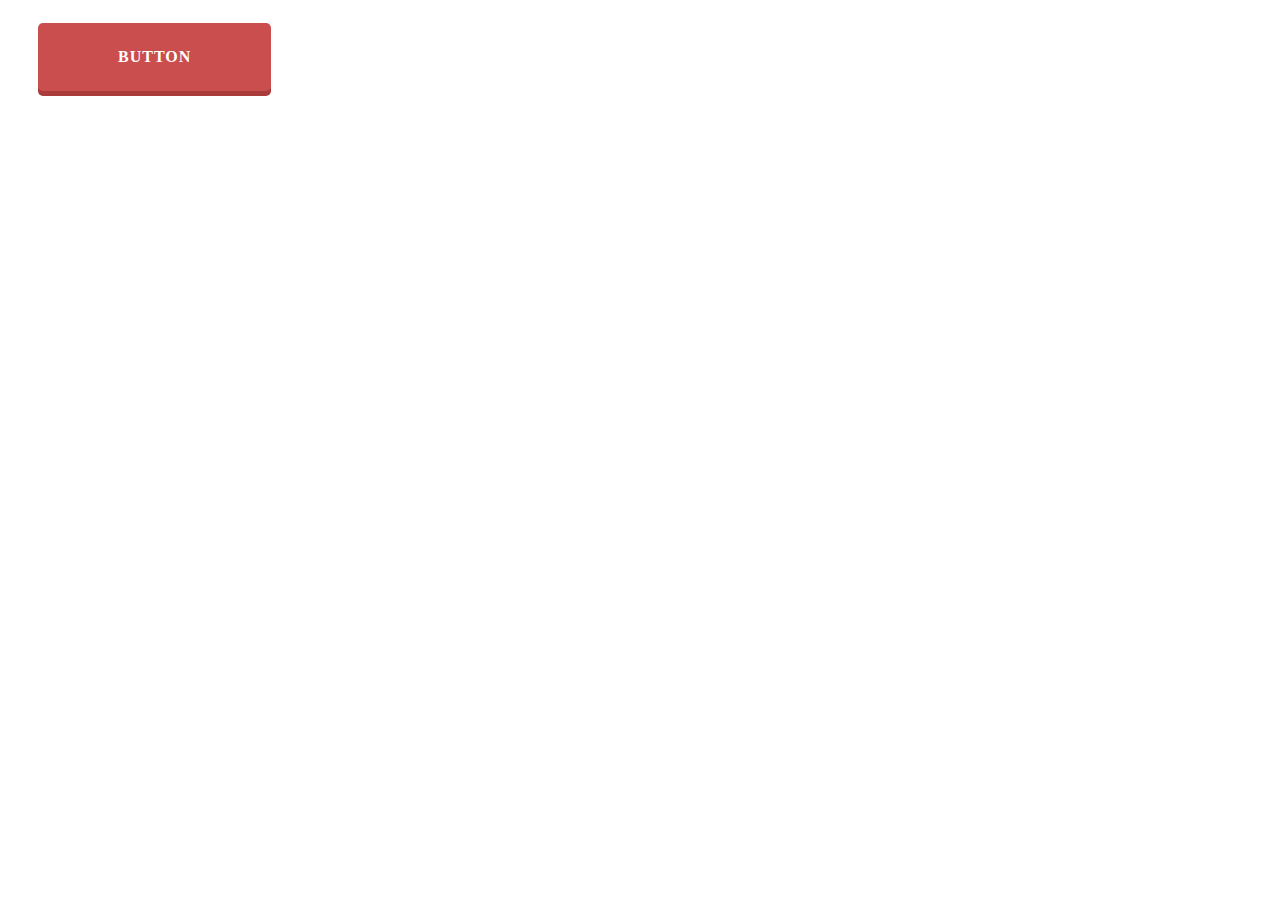
<file: CreativeButtons/index.html>
<!DOCTYPE html>
<html lang="en" class="no-js">
	<head>
		<link rel="stylesheet" type="text/css" href="component.css" />
	</head>
	
    <body>
		<div class="container">
			<!-- Top Navigation -->
<button class="btn btn">Button</button>	
		</div><!-- /container -->
	</body>
</html>
</file>
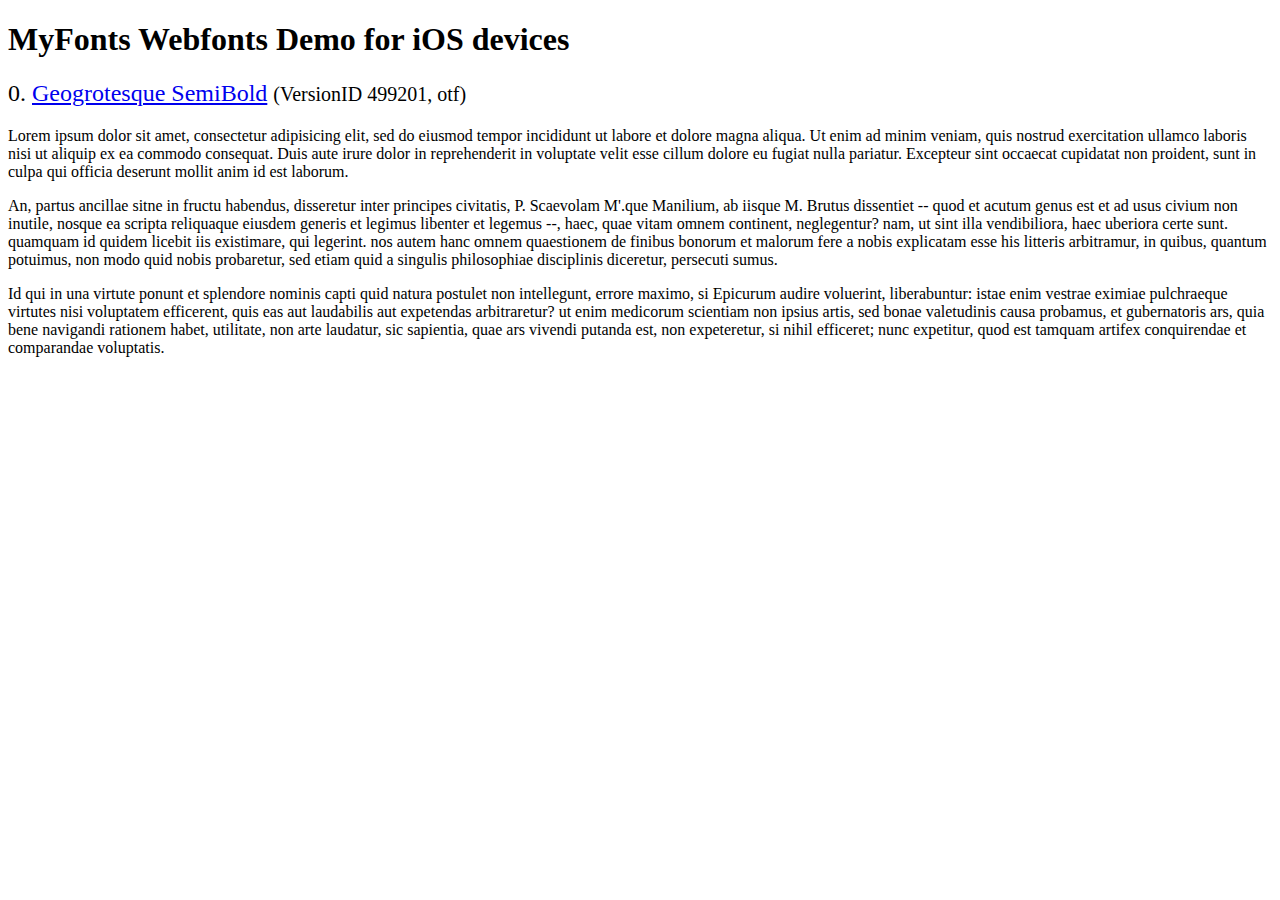
<file: flexslider/demo/fonts/webfonts/geo-semibold/svg/index.html>
<!DOCTYPE html>
<html>
<head>
<title>MyFonts Webfonts Demo for iOS devices</title>
<meta http-equiv="content-type" content="text/html; charset=utf-8" />

<style type="text/css" media="all">

	h2 {
		 font-weight:normal;
	}

		
	@font-face {
		font-family:"Geogrotesque-SemiBold";
		src:url("style_169898.svg#Geogrotesque-SemiBold") format("svg");
	}
	
	.webfont_0 {
		font-family: Geogrotesque-SemiBold;
	}
		
</style>

</head>

<body>

<h1>MyFonts Webfonts Demo for iOS devices</h1>


<h2>0. <span class='webfont_0'><a href='http://new.myfonts.com/search/style::169898/'>Geogrotesque SemiBold</a></span>
<small>(VersionID 499201, otf)</small>
</h2>

<p class='webfont_0'>Lorem ipsum dolor sit amet, consectetur adipisicing elit, sed do eiusmod tempor incididunt ut labore et dolore magna aliqua. Ut enim ad minim veniam, quis nostrud exercitation ullamco laboris nisi ut aliquip ex ea commodo consequat. Duis aute irure dolor in reprehenderit in voluptate velit esse cillum dolore eu fugiat nulla pariatur. Excepteur sint occaecat cupidatat non proident, sunt in culpa qui officia deserunt mollit anim id est laborum.</p>

<p class='webfont_0'>An, partus ancillae sitne in fructu habendus, disseretur inter principes civitatis, P. Scaevolam M'.que Manilium, ab iisque M. Brutus dissentiet -- quod et acutum genus est et ad usus civium non inutile, nosque ea scripta reliquaque eiusdem generis et legimus libenter et legemus --, haec, quae vitam omnem continent, neglegentur? nam, ut sint illa vendibiliora, haec uberiora certe sunt. quamquam id quidem licebit iis existimare, qui legerint. nos autem hanc omnem quaestionem de finibus bonorum et malorum fere a nobis explicatam esse his litteris arbitramur, in quibus, quantum potuimus, non modo quid nobis probaretur, sed etiam quid a singulis philosophiae disciplinis diceretur, persecuti sumus.</p>

<p class='webfont_0'>Id qui in una virtute ponunt et splendore nominis capti quid natura postulet non intellegunt, errore maximo, si Epicurum audire voluerint, liberabuntur: istae enim vestrae eximiae pulchraeque virtutes nisi voluptatem efficerent, quis eas aut laudabilis aut expetendas arbitraretur? ut enim medicorum scientiam non ipsius artis, sed bonae valetudinis causa probamus, et gubernatoris ars, quia bene navigandi rationem habet, utilitate, non arte laudatur, sic sapientia, quae ars vivendi putanda est, non expeteretur, si nihil efficeret; nunc expetitur, quod est tamquam artifex conquirendae et comparandae voluptatis.</p>




</body>
</html>
</file>
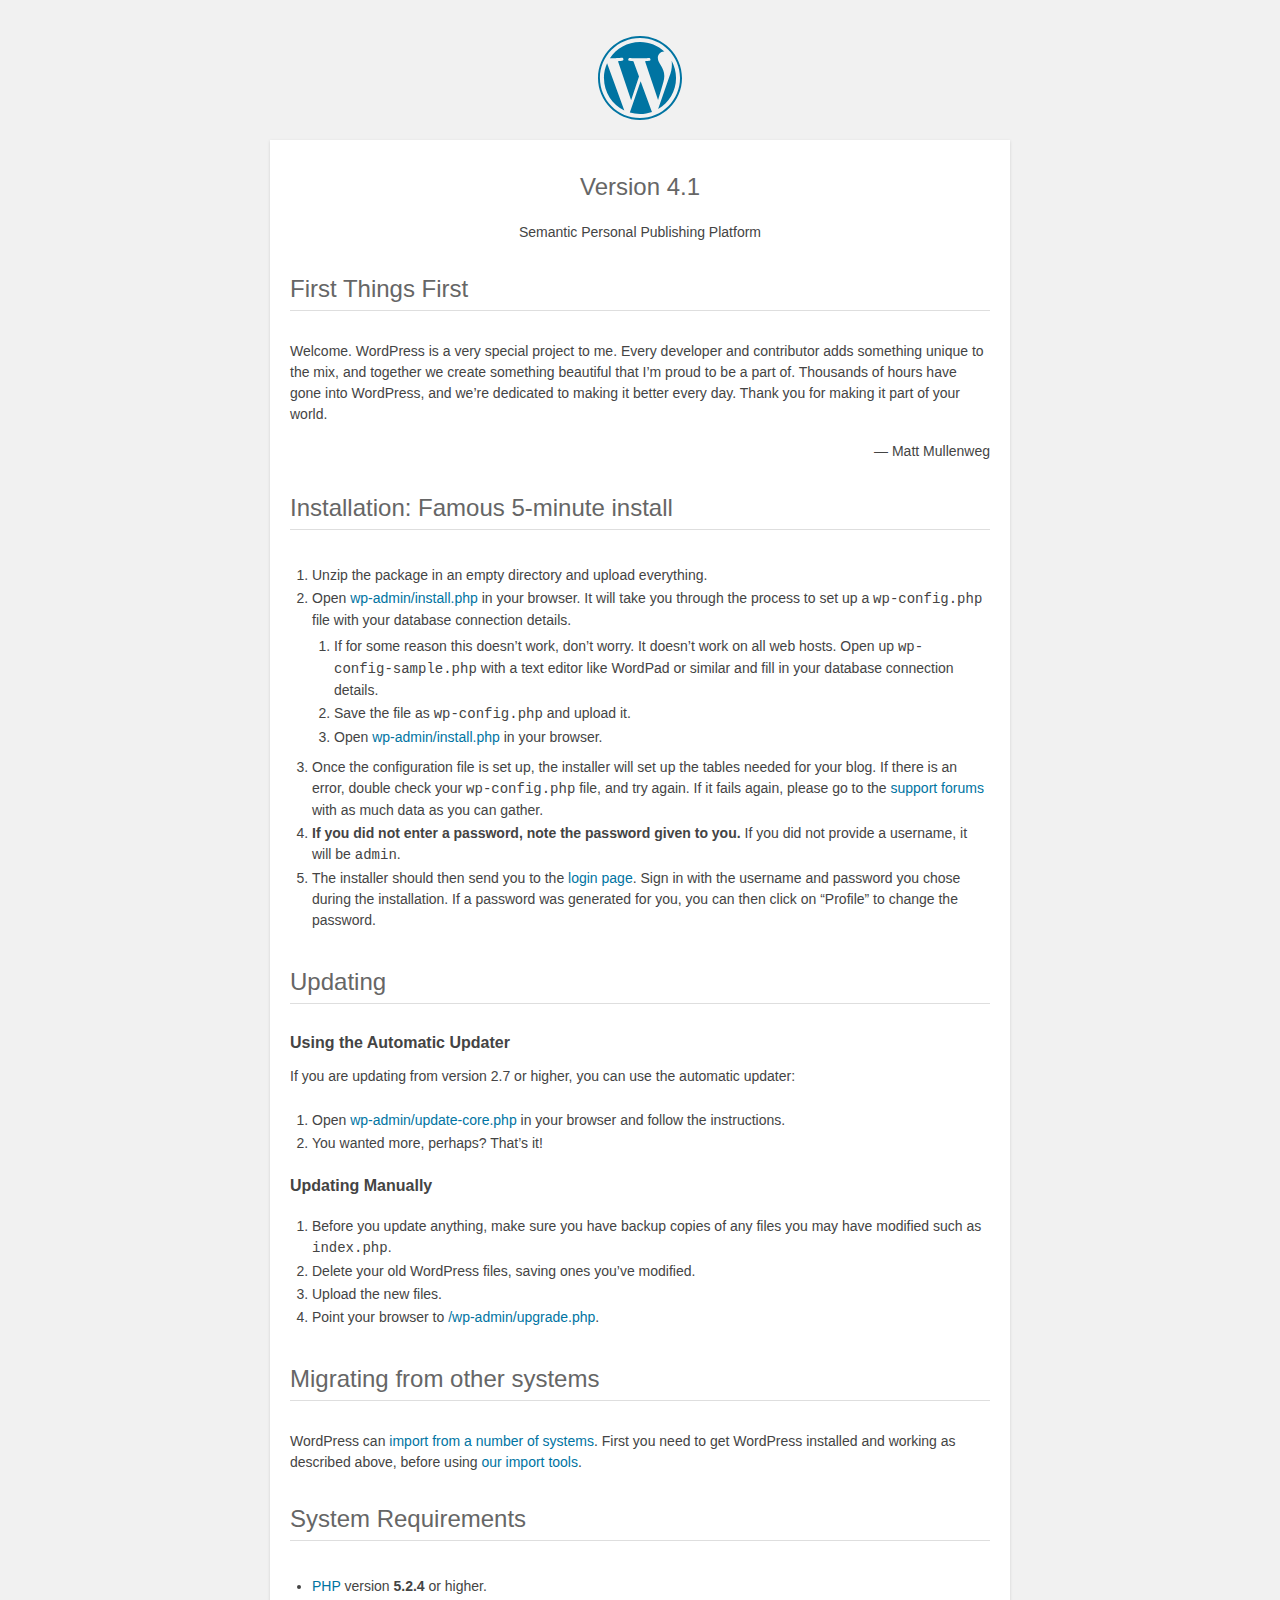
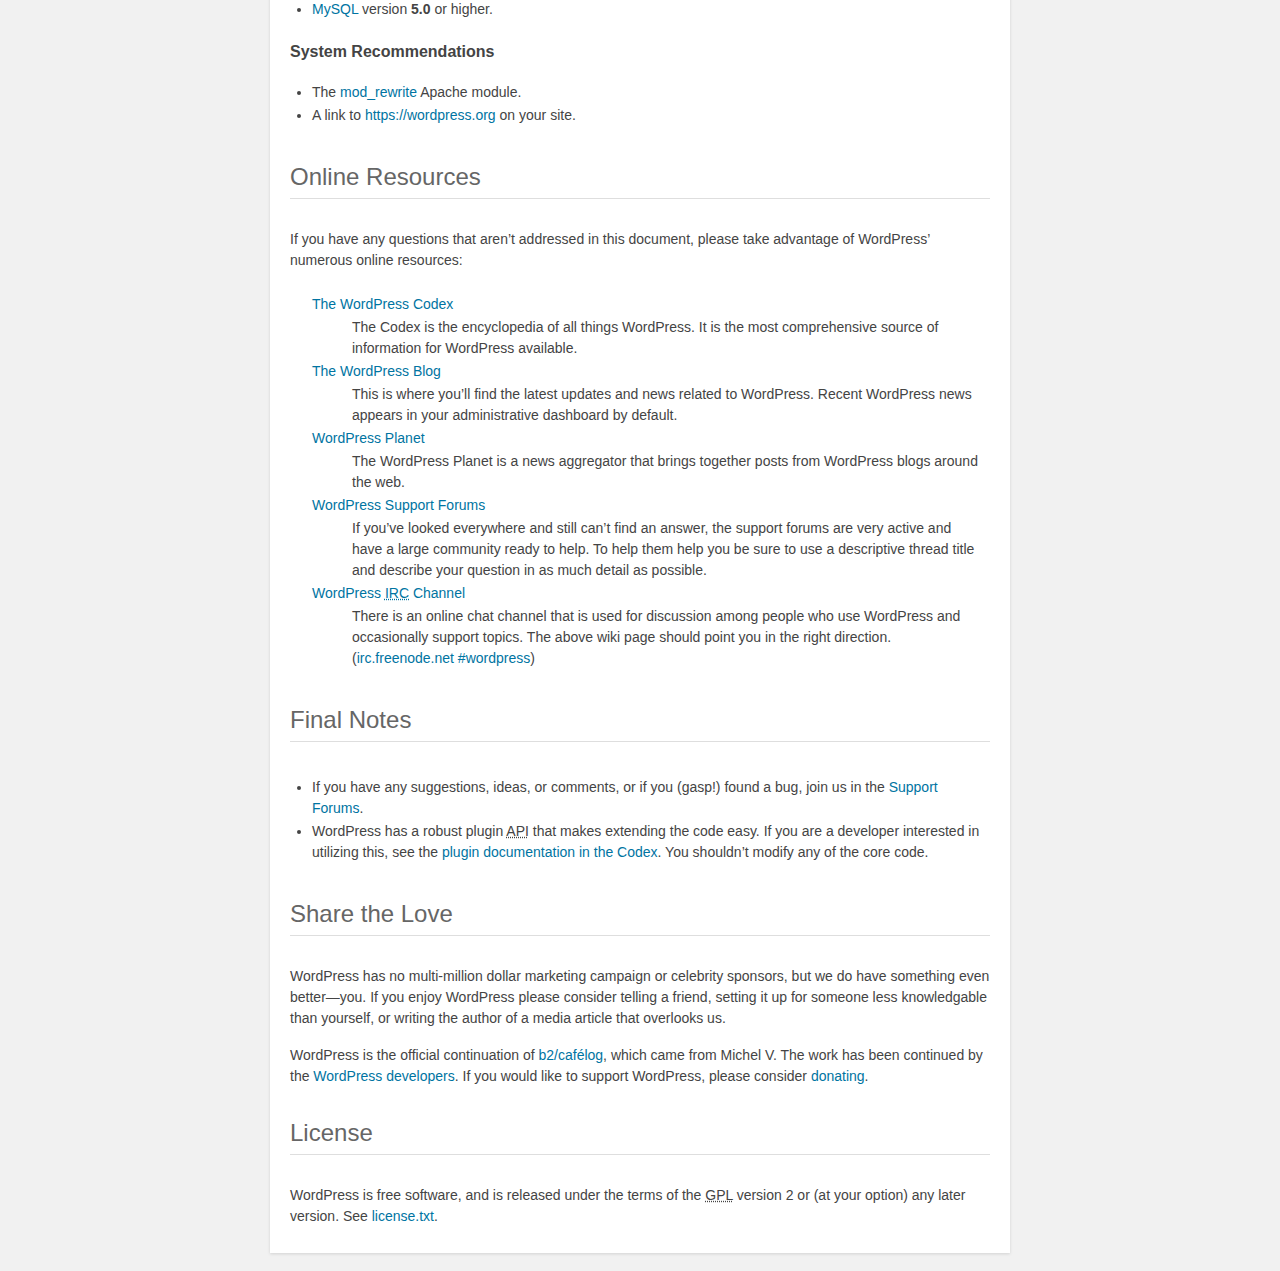
<file: wordpress/readme.html>
<!DOCTYPE html>
<html>
<head>
	<meta name="viewport" content="width=device-width" />
	<meta http-equiv="Content-Type" content="text/html; charset=utf-8" />
	<title>WordPress &#8250; ReadMe</title>
	<link rel="stylesheet" href="wp-admin/css/install.css?ver=20100228" type="text/css" />
</head>
<body>
<h1 id="logo">
	<a href="https://wordpress.org/"><img alt="WordPress" src="wp-admin/images/wordpress-logo.png" /></a>
	<br /> Version 4.1
</h1>
<p style="text-align: center">Semantic Personal Publishing Platform</p>

<h1>First Things First</h1>
<p>Welcome. WordPress is a very special project to me. Every developer and contributor adds something unique to the mix, and together we create something beautiful that I&#8217;m proud to be a part of. Thousands of hours have gone into WordPress, and we&#8217;re dedicated to making it better every day. Thank you for making it part of your world.</p>
<p style="text-align: right">&#8212; Matt Mullenweg</p>

<h1>Installation: Famous 5-minute install</h1>
<ol>
	<li>Unzip the package in an empty directory and upload everything.</li>
	<li>Open <span class="file"><a href="wp-admin/install.php">wp-admin/install.php</a></span> in your browser. It will take you through the process to set up a <code>wp-config.php</code> file with your database connection details.
		<ol>
			<li>If for some reason this doesn&#8217;t work, don&#8217;t worry. It doesn&#8217;t work on all web hosts. Open up <code>wp-config-sample.php</code> with a text editor like WordPad or similar and fill in your database connection details.</li>
			<li>Save the file as <code>wp-config.php</code> and upload it.</li>
			<li>Open <span class="file"><a href="wp-admin/install.php">wp-admin/install.php</a></span> in your browser.</li>
		</ol>
	</li>
	<li>Once the configuration file is set up, the installer will set up the tables needed for your blog. If there is an error, double check your <code>wp-config.php</code> file, and try again. If it fails again, please go to the <a href="https://wordpress.org/support/" title="WordPress support">support forums</a> with as much data as you can gather.</li>
	<li><strong>If you did not enter a password, note the password given to you.</strong> If you did not provide a username, it will be <code>admin</code>.</li>
	<li>The installer should then send you to the <a href="wp-login.php">login page</a>. Sign in with the username and password you chose during the installation. If a password was generated for you, you can then click on &#8220;Profile&#8221; to change the password.</li>
</ol>

<h1>Updating</h1>
<h2>Using the Automatic Updater</h2>
<p>If you are updating from version 2.7 or higher, you can use the automatic updater:</p>
<ol>
	<li>Open <span class="file"><a href="wp-admin/update-core.php">wp-admin/update-core.php</a></span> in your browser and follow the instructions.</li>
	<li>You wanted more, perhaps? That&#8217;s it!</li>
</ol>

<h2>Updating Manually</h2>
<ol>
	<li>Before you update anything, make sure you have backup copies of any files you may have modified such as <code>index.php</code>.</li>
	<li>Delete your old WordPress files, saving ones you&#8217;ve modified.</li>
	<li>Upload the new files.</li>
	<li>Point your browser to <span class="file"><a href="wp-admin/upgrade.php">/wp-admin/upgrade.php</a>.</span></li>
</ol>

<h1>Migrating from other systems</h1>
<p>WordPress can <a href="http://codex.wordpress.org/Importing_Content">import from a number of systems</a>. First you need to get WordPress installed and working as described above, before using <a href="wp-admin/import.php" title="Import to WordPress">our import tools</a>.</p>

<h1>System Requirements</h1>
<ul>
	<li><a href="http://php.net/">PHP</a> version <strong>5.2.4</strong> or higher.</li>
	<li><a href="http://www.mysql.com/">MySQL</a> version <strong>5.0</strong> or higher.</li>
</ul>

<h2>System Recommendations</h2>
<ul>
	<li>The <a href="http://httpd.apache.org/docs/2.2/mod/mod_rewrite.html">mod_rewrite</a> Apache module.</li>
	<li>A link to <a href="https://wordpress.org/">https://wordpress.org</a> on your site.</li>
</ul>

<h1>Online Resources</h1>
<p>If you have any questions that aren&#8217;t addressed in this document, please take advantage of WordPress&#8217; numerous online resources:</p>
<dl>
	<dt><a href="http://codex.wordpress.org/">The WordPress Codex</a></dt>
		<dd>The Codex is the encyclopedia of all things WordPress. It is the most comprehensive source of information for WordPress available.</dd>
	<dt><a href="https://wordpress.org/news/">The WordPress Blog</a></dt>
		<dd>This is where you&#8217;ll find the latest updates and news related to WordPress. Recent WordPress news appears in your administrative dashboard by default.</dd>
	<dt><a href="https://planet.wordpress.org/">WordPress Planet</a></dt>
		<dd>The WordPress Planet is a news aggregator that brings together posts from WordPress blogs around the web.</dd>
	<dt><a href="https://wordpress.org/support/">WordPress Support Forums</a></dt>
		<dd>If you&#8217;ve looked everywhere and still can&#8217;t find an answer, the support forums are very active and have a large community ready to help. To help them help you be sure to use a descriptive thread title and describe your question in as much detail as possible.</dd>
	<dt><a href="http://codex.wordpress.org/IRC">WordPress <abbr title="Internet Relay Chat">IRC</abbr> Channel</a></dt>
		<dd>There is an online chat channel that is used for discussion among people who use WordPress and occasionally support topics. The above wiki page should point you in the right direction. (<a href="irc://irc.freenode.net/wordpress">irc.freenode.net #wordpress</a>)</dd>
</dl>

<h1>Final Notes</h1>
<ul>
	<li>If you have any suggestions, ideas, or comments, or if you (gasp!) found a bug, join us in the <a href="https://wordpress.org/support/">Support Forums</a>.</li>
	<li>WordPress has a robust plugin <abbr title="application programming interface">API</abbr> that makes extending the code easy. If you are a developer interested in utilizing this, see the <a href="http://codex.wordpress.org/Plugin_API" title="WordPress plugin API">plugin documentation in the Codex</a>. You shouldn&#8217;t modify any of the core code.</li>
</ul>

<h1>Share the Love</h1>
<p>WordPress has no multi-million dollar marketing campaign or celebrity sponsors, but we do have something even better&#8212;you. If you enjoy WordPress please consider telling a friend, setting it up for someone less knowledgable than yourself, or writing the author of a media article that overlooks us.</p>

<p>WordPress is the official continuation of <a href="http://cafelog.com/">b2/caf&#233;log</a>, which came from Michel V. The work has been continued by the <a href="https://wordpress.org/about/">WordPress developers</a>. If you would like to support WordPress, please consider <a href="https://wordpress.org/donate/" title="Donate to WordPress">donating</a>.</p>

<h1>License</h1>
<p>WordPress is free software, and is released under the terms of the <abbr title="GNU General Public License">GPL</abbr> version 2 or (at your option) any later version. See <a href="license.txt">license.txt</a>.</p>

</body>
</html>
</file>
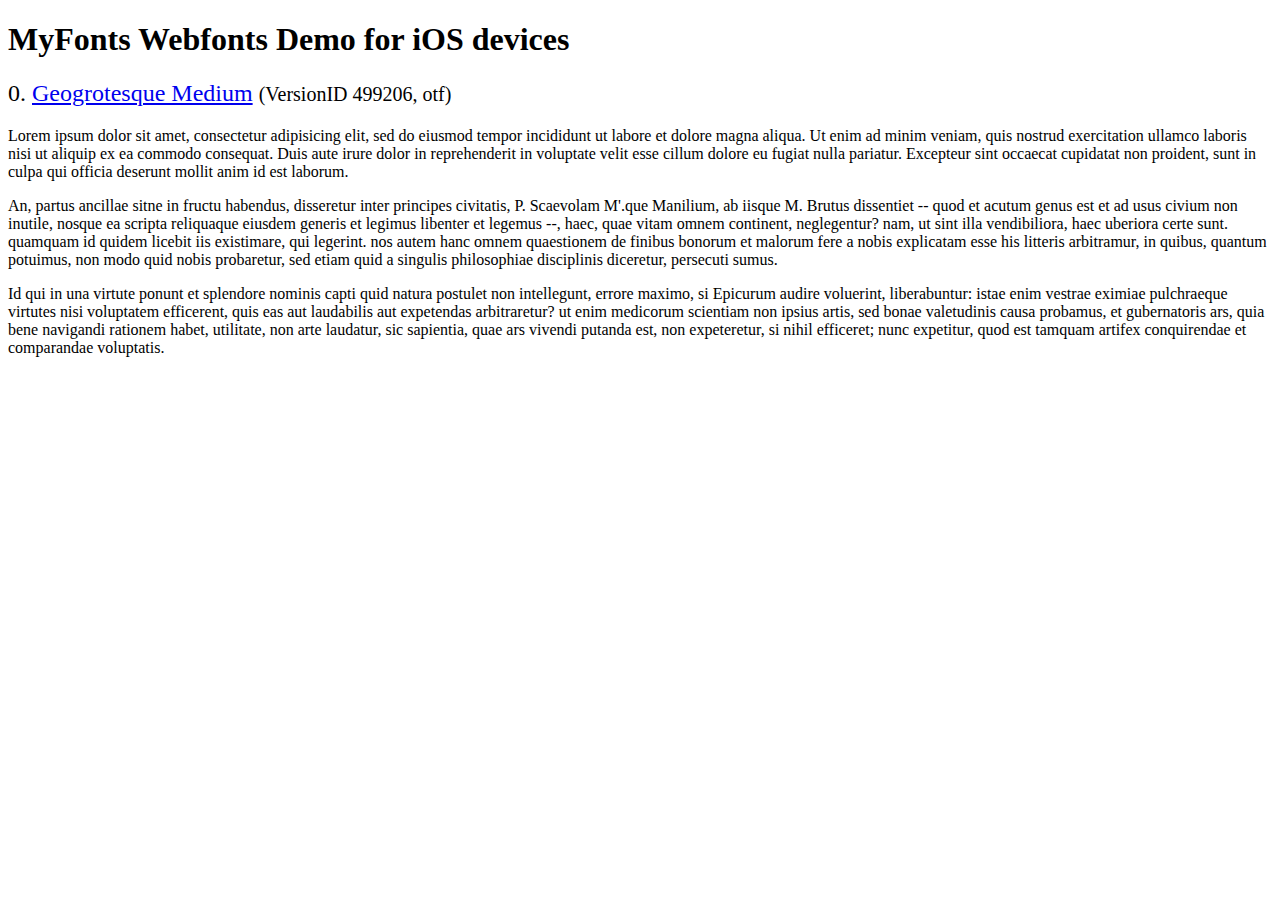
<file: flexslider/demo/fonts/webfonts/geo-medium/svg/svg_test.html>
<!DOCTYPE html>
<html>
<head>
<title>MyFonts Webfonts Demo for iOS devices</title>
<meta http-equiv="content-type" content="text/html; charset=utf-8" />

<style type="text/css" media="all">

	h2 {
		 font-weight:normal;
	}

		
	@font-face {
		font-family:"Geogrotesque-Medium";
		src:url("1110FC_0.svg#Geogrotesque-Medium") format("svg");
	}
	
	.webfont_0 {
		font-family: Geogrotesque-Medium;
	}
		
</style>

</head>

<body>

<h1>MyFonts Webfonts Demo for iOS devices</h1>


<h2>0. <span class='webfont_0'><a href='http://new.myfonts.com/search/style::169904/'>Geogrotesque Medium</a></span>
<small>(VersionID 499206, otf)</small>
</h2>

<p class='webfont_0'>Lorem ipsum dolor sit amet, consectetur adipisicing elit, sed do eiusmod tempor incididunt ut labore et dolore magna aliqua. Ut enim ad minim veniam, quis nostrud exercitation ullamco laboris nisi ut aliquip ex ea commodo consequat. Duis aute irure dolor in reprehenderit in voluptate velit esse cillum dolore eu fugiat nulla pariatur. Excepteur sint occaecat cupidatat non proident, sunt in culpa qui officia deserunt mollit anim id est laborum.</p>

<p class='webfont_0'>An, partus ancillae sitne in fructu habendus, disseretur inter principes civitatis, P. Scaevolam M'.que Manilium, ab iisque M. Brutus dissentiet -- quod et acutum genus est et ad usus civium non inutile, nosque ea scripta reliquaque eiusdem generis et legimus libenter et legemus --, haec, quae vitam omnem continent, neglegentur? nam, ut sint illa vendibiliora, haec uberiora certe sunt. quamquam id quidem licebit iis existimare, qui legerint. nos autem hanc omnem quaestionem de finibus bonorum et malorum fere a nobis explicatam esse his litteris arbitramur, in quibus, quantum potuimus, non modo quid nobis probaretur, sed etiam quid a singulis philosophiae disciplinis diceretur, persecuti sumus.</p>

<p class='webfont_0'>Id qui in una virtute ponunt et splendore nominis capti quid natura postulet non intellegunt, errore maximo, si Epicurum audire voluerint, liberabuntur: istae enim vestrae eximiae pulchraeque virtutes nisi voluptatem efficerent, quis eas aut laudabilis aut expetendas arbitraretur? ut enim medicorum scientiam non ipsius artis, sed bonae valetudinis causa probamus, et gubernatoris ars, quia bene navigandi rationem habet, utilitate, non arte laudatur, sic sapientia, quae ars vivendi putanda est, non expeteretur, si nihil efficeret; nunc expetitur, quod est tamquam artifex conquirendae et comparandae voluptatis.</p>




</body>
</html>
</file>
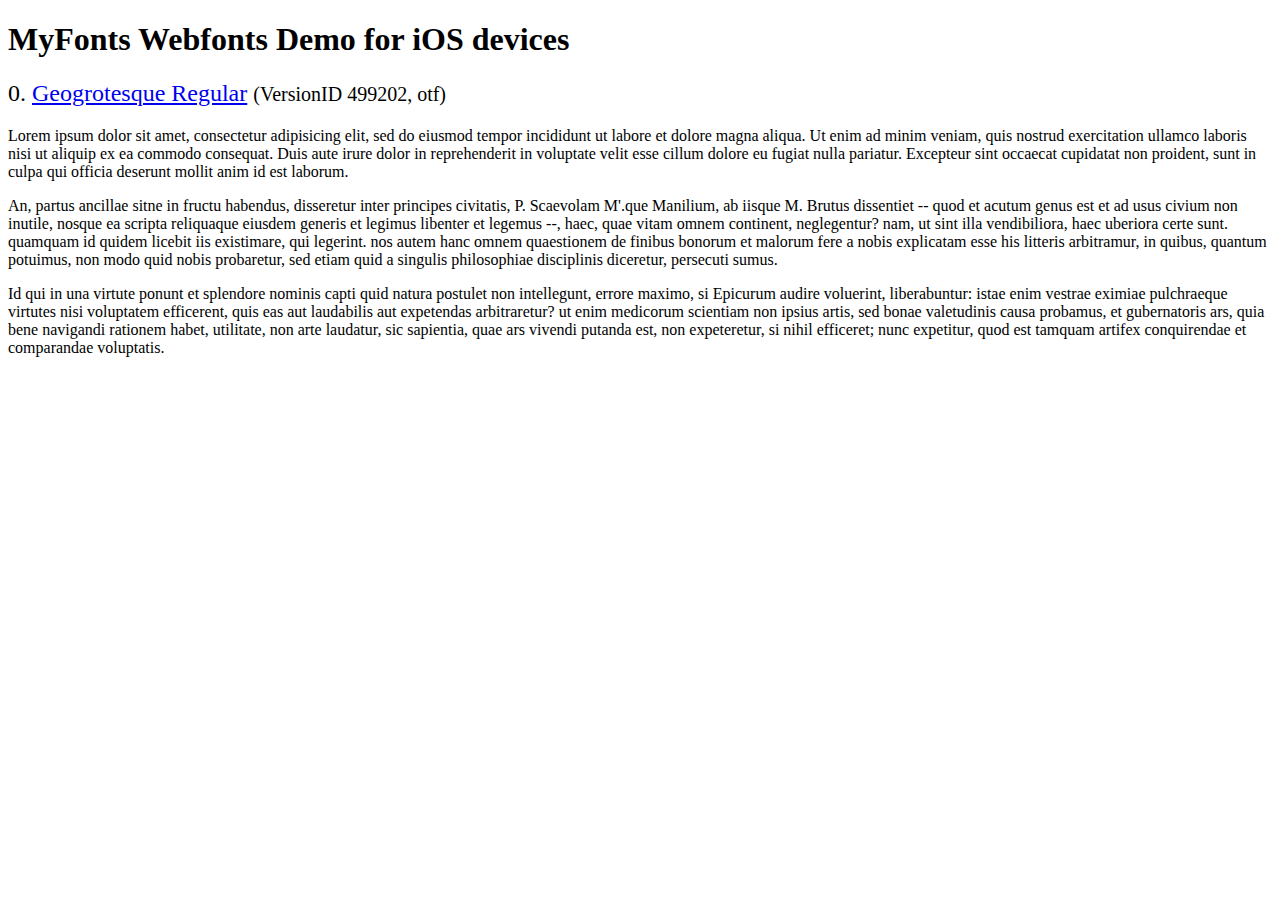
<file: flexslider/demo/fonts/webfonts/geo-regular/svg/svg_test.html>
<!DOCTYPE html>
<html>
<head>
<title>MyFonts Webfonts Demo for iOS devices</title>
<meta http-equiv="content-type" content="text/html; charset=utf-8" />

<style type="text/css" media="all">

	h2 {
		 font-weight:normal;
	}

		
	@font-face {
		font-family:"Geogrotesque-Regular";
		src:url("11014B_0.svg#Geogrotesque-Regular") format("svg");
	}
	
	.webfont_0 {
		font-family: Geogrotesque-Regular;
	}
		
</style>

</head>

<body>

<h1>MyFonts Webfonts Demo for iOS devices</h1>


<h2>0. <span class='webfont_0'><a href='http://new.myfonts.com/search/style::169901/'>Geogrotesque Regular</a></span>
<small>(VersionID 499202, otf)</small>
</h2>

<p class='webfont_0'>Lorem ipsum dolor sit amet, consectetur adipisicing elit, sed do eiusmod tempor incididunt ut labore et dolore magna aliqua. Ut enim ad minim veniam, quis nostrud exercitation ullamco laboris nisi ut aliquip ex ea commodo consequat. Duis aute irure dolor in reprehenderit in voluptate velit esse cillum dolore eu fugiat nulla pariatur. Excepteur sint occaecat cupidatat non proident, sunt in culpa qui officia deserunt mollit anim id est laborum.</p>

<p class='webfont_0'>An, partus ancillae sitne in fructu habendus, disseretur inter principes civitatis, P. Scaevolam M'.que Manilium, ab iisque M. Brutus dissentiet -- quod et acutum genus est et ad usus civium non inutile, nosque ea scripta reliquaque eiusdem generis et legimus libenter et legemus --, haec, quae vitam omnem continent, neglegentur? nam, ut sint illa vendibiliora, haec uberiora certe sunt. quamquam id quidem licebit iis existimare, qui legerint. nos autem hanc omnem quaestionem de finibus bonorum et malorum fere a nobis explicatam esse his litteris arbitramur, in quibus, quantum potuimus, non modo quid nobis probaretur, sed etiam quid a singulis philosophiae disciplinis diceretur, persecuti sumus.</p>

<p class='webfont_0'>Id qui in una virtute ponunt et splendore nominis capti quid natura postulet non intellegunt, errore maximo, si Epicurum audire voluerint, liberabuntur: istae enim vestrae eximiae pulchraeque virtutes nisi voluptatem efficerent, quis eas aut laudabilis aut expetendas arbitraretur? ut enim medicorum scientiam non ipsius artis, sed bonae valetudinis causa probamus, et gubernatoris ars, quia bene navigandi rationem habet, utilitate, non arte laudatur, sic sapientia, quae ars vivendi putanda est, non expeteretur, si nihil efficeret; nunc expetitur, quod est tamquam artifex conquirendae et comparandae voluptatis.</p>




</body>
</html>
</file>
<file: CreativeButtons/component.css>
/* General Demo Style */
*, *:after, *:before { -webkit-box-: border-box; -moz-box-sizing: border-box; box-sizing: border-box; }

/* Clearfix hack by Nicolas Gallagher: http://nicolasgallagher.com/micro-clearfix-hack/ */

.container {
	height: 100%;
	position: relative;
}


@media screen and (max-width: 25em) {

	.codrops-icon span {
		display: none;
	}

}

/* General button style (reset) */
.btn {
	border: none;
	font-family: inherit;
	font-size: inherit;
	color: #fff;
    background: #cb4e4e;
	cursor: pointer;
	padding: 25px 80px;
	display: inline-block;
	margin: 15px 30px;
	text-transform: uppercase;
	letter-spacing: 1px;
	font-weight: 700;
	outline: none;
	position: relative;
    border-radius: 5px;
    box-shadow: 0 5px #ab3c3c;
	-webkit-transition: none;
	-moz-transition: none;
	transition: none;
}

.btn:after {
	content: '';
	position: absolute;
	z-index: -1;
	-webkit-transition: all 0.3s;
	-moz-transition: all 0.3s;
	transition: all 0.3s;
}

.btn:hover {
	box-shadow: 0 4px #ab3c3c;
	top: 2px;
}

.btn:active {
	box-shadow: 0 0 #ab3c3c;
	top: 6px;
}
/*ÔÔÔÔÔÔÔÔÔÔÔÔÔÔÔÔÔÔÔÔÔÔÔÔÔ*/
</file>
<file: wordpress/wp-admin/css/install.css>
html {
	background: #f1f1f1;
	margin: 0 20px;
}

body {
	background: #fff;
	color: #444;
	font-family: "Open Sans", sans-serif;
	margin: 140px auto 25px;
	padding: 20px 20px 10px 20px;
	max-width: 700px;
	-webkit-font-smoothing: subpixel-antialiased;
	-webkit-box-shadow: 0 1px 3px rgba(0,0,0,0.13);
	box-shadow: 0 1px 3px rgba(0,0,0,0.13);
}

a {
	color: #0074a2;
	text-decoration: none;
}

a:hover {
	color: #2ea2cc;
}

h1 {
	border-bottom: 1px solid #dedede;
	clear: both;
	color: #666;
	font-size: 24px;
	margin: 30px 0;
	padding: 0;
	padding-bottom: 7px;
	font-weight: normal;
}

h2 {
	font-size: 16px;
}

p, li, dd, dt {
	padding-bottom: 2px;
	font-size: 14px;
	line-height: 1.5;
}

code, .code {
	font-family: Consolas, Monaco, monospace;
}

ul, ol, dl {
	padding: 5px 5px 5px 22px;
}

a img {
	border:0
}
abbr {
	border: 0;
	font-variant: normal;
}

label {
	cursor: pointer;
}

#logo {
	margin: 6px 0 14px 0;
	border-bottom: none;
	text-align:center
}
#logo a {
	background-image: url(../images/w-logo-blue.png?ver=20131202);
	background-image: none, url(../images/wordpress-logo.svg?ver=20131107);
	-webkit-background-size: 84px;
	background-size: 84px;
	background-position: center top;
	background-repeat: no-repeat;
	color: #999;
	height: 84px;
	font-size: 20px;
	font-weight: normal;
	line-height: 1.3em;
	margin: -130px auto 25px;
	padding: 0;
	text-decoration: none;
	width: 84px;
	text-indent: -9999px;
	outline: none;
	overflow: hidden;
	display: block;
}
.step {
	margin: 20px 0 15px;
}
.step, th {
	text-align: left;
	padding: 0;
}
.language-chooser.wp-core-ui .step .button.button-large {
	height: 36px;
	vertical-align: middle;
	font-size: 14px;
}
textarea {
	border: 1px solid #dfdfdf;
	font-family: "Open Sans", sans-serif;
	width: 100%;
	-webkit-box-sizing: border-box;
	-moz-box-sizing: border-box;
	box-sizing: border-box;
}

.form-table {
	border-collapse: collapse;
	margin-top: 1em;
	width: 100%;
}

.form-table td {
	margin-bottom: 9px;
	padding: 10px 20px 10px 0;
	border-bottom: 8px solid #fff;
	font-size: 14px;
	vertical-align: top
}

.form-table th {
	font-size: 14px;
	text-align: left;
	padding: 16px 20px 10px 0;
	width: 140px;
	vertical-align: top;
}

.form-table code {
	line-height: 18px;
	font-size: 14px;
}

.form-table p {
	margin: 4px 0 0 0;
	font-size: 11px;
}

.form-table input {
	line-height: 20px;
	font-size: 15px;
	padding: 3px 5px;
	border: 1px solid #ddd;
	-webkit-box-shadow: inset 0 1px 2px rgba(0,0,0,0.07);
	box-shadow: inset 0 1px 2px rgba(0,0,0,0.07);
}

input,
submit {
	font-family: "Open Sans", sans-serif;
}

.form-table input[type=text],
.form-table input[type=email],
.form-table input[type=url],
.form-table input[type=password] {
	width: 206px;
}

.form-table th p {
	font-weight: normal;
}

.form-table.install-success td {
	vertical-align: middle;
	padding: 16px 20px 10px 0;
}

.form-table.install-success td p {
	margin: 0;
	font-size: 14px;
}

.form-table.install-success td code {
	margin: 0;
	font-size: 18px;
}

#error-page {
	margin-top: 50px;
}

#error-page p {
	font-size: 14px;
	line-height: 18px;
	margin: 25px 0 20px;
}

#error-page code, .code {
	font-family: Consolas, Monaco, monospace;
}

#pass-strength-result {
	background-color: #eee;
	border-color: #ddd !important;
	border-style: solid;
	border-width: 1px;
	margin: 5px 5px 5px 0;
	padding: 5px;
	text-align: center;
	width: 200px;
	display: none;
}

#pass-strength-result.bad {
	background-color: #ffb78c;
	border-color: #ff853c !important;
}

#pass-strength-result.good {
	background-color: #ffec8b;
	border-color: #ffcc00 !important;
}

#pass-strength-result.short {
	background-color: #ffa0a0;
	border-color: #f04040 !important;
}

#pass-strength-result.strong {
	background-color: #c3ff88;
	border-color: #8dff1c !important;
}

.message {
	border: 1px solid #c00;
	padding: 0.5em 0.7em;
	margin: 5px 0 15px;
	background-color: #ffebe8;
}

/* @noflip */
#dbname,
#uname,
#pwd,
#dbhost,
#prefix,
#user_login,
#admin_email,
#pass1,
#pass2 {
	direction: ltr;
}


/* localization */
body.rtl,
.rtl textarea,
.rtl input,
.rtl submit {
	font-family: Tahoma, sans-serif;
}

:lang(he-il) body.rtl,
:lang(he-il) .rtl textarea,
:lang(he-il) .rtl input,
:lang(he-il) .rtl submit {
	font-family: Arial, sans-serif;
}

@media only screen and (max-width: 799px) {
	body {
		margin-top: 115px;
	}
	#logo a {
		margin: -125px auto 30px;
	}
}

@media screen and ( max-width: 782px ) {

	.form-table {
		margin-top: 0;
	}

	.form-table th,
	.form-table td {
		display: block;
		width: auto;
		vertical-align: middle;
	}

	.form-table th {
		padding: 20px 0 0;
	}

	.form-table td {
		padding: 5px 0;
		border: 0;
		margin: 0;
	}

	textarea,
	input {
		font-size: 16px;
	}

	.form-table td input[type="text"],
	.form-table td input[type="email"],
	.form-table td input[type="url"],
	.form-table td input[type="password"],
	.form-table td select,
	.form-table td textarea,
	.form-table span.description {
		width: 100%;
		font-size: 16px;
		line-height: 1.5;
		padding: 7px 10px;
		display: block;
		max-width: none;
		-webkit-box-sizing: border-box;
		-moz-box-sizing: border-box;
		box-sizing: border-box;
	}

}

body.language-chooser {
	max-width: 300px;
}

.language-chooser select {
	padding: 8px;
	width: 100%;
	display: block;
	border: 1px solid #ddd;
	background-color: #fff;
	color: #333;
	font-size: 16px;
	font-family: Arial, sans-serif;
	font-weight: normal;
}

.language-chooser p {
	text-align: right;
}

.screen-reader-input,
.screen-reader-text {
	position: absolute;
	margin: -1px;
	padding: 0;
	height: 1px;
	width: 1px;
	overflow: hidden;
	clip: rect(0 0 0 0);
	border: 0;
}

.spinner {
	background: url(../images/spinner.gif) no-repeat;
	-webkit-background-size: 20px 20px;
	background-size: 20px 20px;
	visibility: hidden;
	opacity: 0.7;
	filter: alpha(opacity=70);
	width: 20px;
	height: 20px;
	margin: 2px 5px 0;
}

.step .spinner {
	display: inline-block;
	margin-top: 8px;
	margin-right: 15px;
	vertical-align: top;
}

/**
 * HiDPI Displays
 */
@media print,
  (-o-min-device-pixel-ratio: 5/4),
  (-webkit-min-device-pixel-ratio: 1.25),
  (min-resolution: 120dpi) {

	.spinner {
		background-image: url(../images/spinner-2x.gif);
	}

}
</file>
